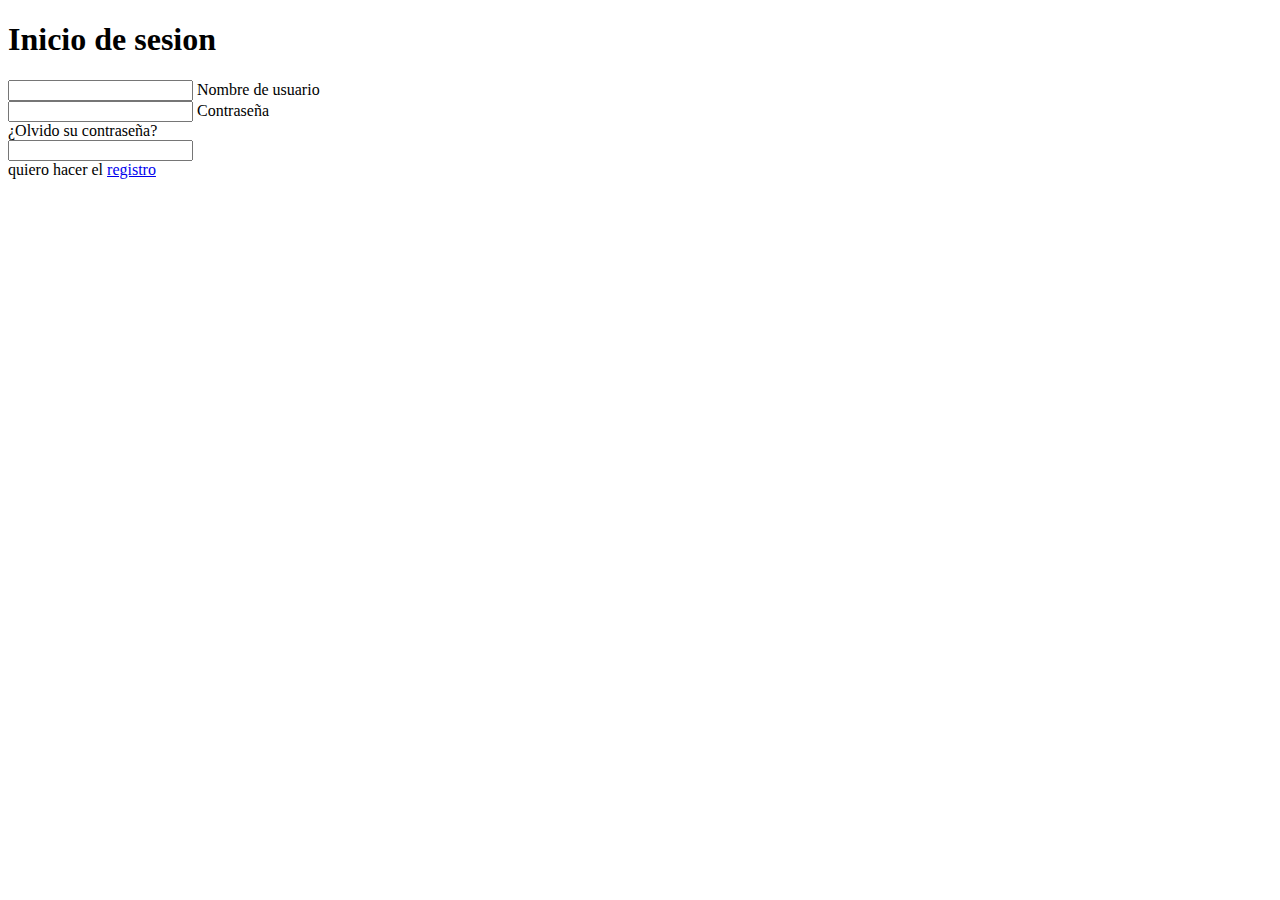
<file: Proyecto/Login.html>
<!DOCTYPE html>
<html lang="en">
<head>
    <meta charset="UTF-8">
    <meta http-equiv="X-UA-Compatible" content="IE=edge">
    <meta name-"viewport" content="width-device-width, initial-s
    <link rel-"stylesheet" href-"C:\xampp\htdocs\style.css">
<title >Document</title>
</head>
<body>
    <div class="formulario">
        <h1>Inicio de sesion</h1>
        <form action="" method="post">
            <div class-"username">
                <input type="text" required>
                <label>Nombre de usuario</label>
                </div>
                 <div class-"contrasena">
                 <input type-"password" required>
                 <label> Contraseña
                 </label>
             </div>
             <div class-"recordar">¿Olvido su contraseña?</div>
                    <input type-"submit" value-"Iniciar">
                  <div class-"registrarse"> quiero hacer el <a href="#">registro </a>
              </div>
        </form>
    </div>
        
</body>
</html>
</file>
